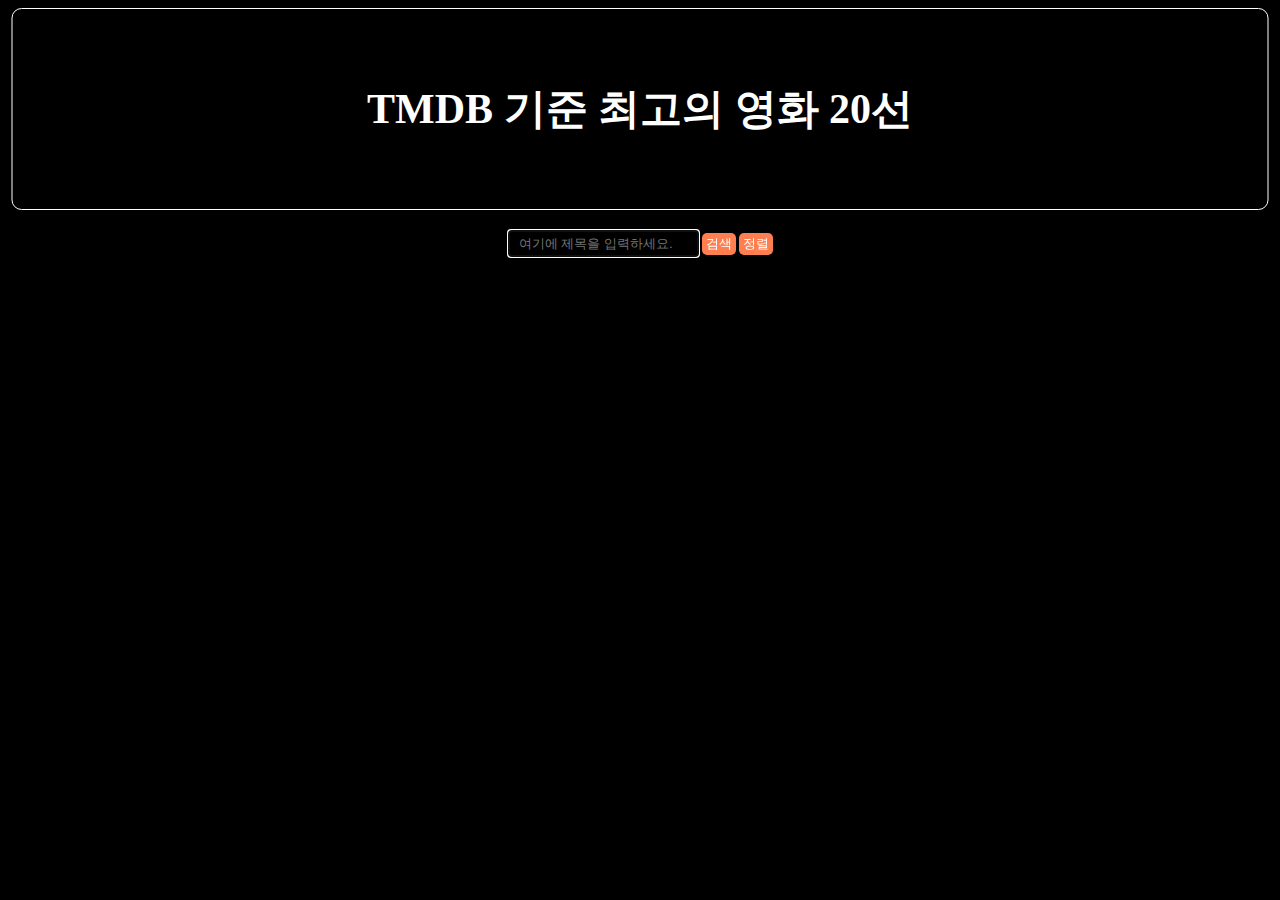
<file: index.html>
<!DOCTYPE html>
<html lang="en">
  <head>
    <meta charset="UTF-8" />
    <meta name="viewport" content="width=device-width, initial-scale=1.0" />
    <title>TMDB 기준 최고의 영화 20선</title>
    <link rel="stylesheet" href="css/mystyle.css">
    <link rel="stylesheet" media="(max-width:899px)" href="css/info-review-899.css">
    <link rel="stylesheet" media="(min-width:900px)" href="css/info-style.css">
    <link rel="stylesheet" media="(min-width:900px)" href="css/review-style.css">
    <!-- <script src="js/search-movie.js"></script> -->
    <script type="module" src="js/index.js"></script>
  </head>
  <body>
    <div class="wrapper">
        <div class="banner-container">
            <H1>TMDB 기준 최고의 영화 20선</H1>
        </div>
        <div class="search-container" id="search-container-01">

        </div>
        <div class="card-container" id="card-wrapper-01">
            
        </div>
        <div class="info-review-wrapper disabled" id="info-review-wrapper-01">

        </div>
      </div>
    </div>
    <div class="empty-space"></div>
  </body>
</html>
</file>
<file: css/mystyle.css>
:root {
    --scroll-width: 25px;
    --full-width: calc(100vw - var(--scroll-width));
    --half-width: calc(50vw - var(--scroll-width));
    scrollbar-width: thin;
}

body {
    background-color: black;
}

.banner-container {
    position:relative;
    left:50%;
    transform: translate(-50%, 0);
    width: var(--full-width);
    height: 200px;
    background-color: black;
    color:white;

    border: 1px solid white;
    border-radius: 10px;

    /* text-align: center; */
}

.banner-container > h1 {
    display: inline-block;
    position: relative;
    top: 50%;
    left: 50%;
    margin: 0;
    transform: translate(-50%, -50%);
    /* translate -50% of the h1 element */

    font-size: min(5vw, 42px);
}

.card-container {
    background-color: transparent;
    width: var(--full-width);
    height: fit-content;
    overflow-y: hidden;

    /* padding: 0px 0px 0px 20px; */
    text-align: center;
    visibility: visible;
    opacity: 100%;
    transition: all 0.5s;
}

.info-review-wrapper {
    /* display: none; */
    position:absolute;
    visibility: visible;
    opacity:100%;
    /* transition-property: display; */
    transition: all 0.5s;
}

*.disabled {
    /* display: none; */
    visibility: hidden;
    height: 0vh;
    opacity: 0%;
    /* transition-property: display; */
}

.search-container {
    margin: 20px auto auto auto;
    text-align: center;
}

.search-bar-container {
    display: inline-block;
    width: var(--full-width);
    
    /* width: fit-content; */
}

.search-container * > button {
    border: none;
    border-radius: 5px;
    color:white;
    background-color: coral;

    width: inline;
    height: fit-content;
    
    padding: 2px 4px 2px 4px;
    margin-left: 3px;
}

.search-container * > button:hover {
    background-color: orange;
    color: black;
}

.search-bar-container > input {
    background-color: black;
    /* width: 15%; */
    flex: auto;

    color:white;

    height:15px;
    
    border: 1px solid gray;
    border-radius: 3px;

    padding-left: 10px;
    padding-top: 5px;
    padding-bottom: 5px;
}

.cardholder {
    display: inline-block;
    position: relative;

    perspective: 1200px;
}

.card {
    position: relative;
    /* float: left; */
    
    width: 300px;
    height: 450px;
    
    text-align: center;

    margin: 20px 20px auto auto;

    transition: transform 0.5s;
    transform-style: preserve-3d;
}

.cardholder:hover .card {
    transform: rotateY(180deg);
}

.card-front, .card-back {
    position: absolute;
    width: 100%;
    height: 100%;
    
    border: 1px solid white;
    border-radius: 10px;

    -webkit-backface-visibility: hidden;
    backface-visibility: hidden;
}

.card-front {
    color:white;
    overflow: hidden;
}

.card-back {
    background-color: black;
    color:white;
    transform: rotateY(180deg);
}


.dropDown {
    display: inline-block;
    /*width: 200px 처럼 사용자가 직접 너비를 지정할 수도 있다.*/
}
.dropDown:hover .subMenu {
    display: block;
}
/*
.dropDown:hover {} 까지만 하면
.dropDown 자체의 디자인을 변경하게 된다.
.dropDown:hover 뒤에 무엇이든 이어지면 명령을 수행하는 역할이 된다.
즉, 자식요소를 어떻게 할지 변경하는 정의하는 의미라고 생각하면 된다.
*/

.subMenu {
    position: absolute;
    display: none; /*처음에 안보이게*/
    width: inherit;
    border: 1px solid #eee;
    box-shadow: 0 0 10px rgba(0,0,0,0.17);
    background-color: rgb(0, 0, 0);
    z-index: 10;
}

.subMenu a {
    display: block; /*a 태그는 가로배치 이므로 세로배치로 변경*/
    color:white;
    padding: 7px;
    text-align: center;
}

.subMenu a:hover {
    background: #eee;
}

.empty-space {
    height: 300px;
}
</file>
<file: css/info-review-899.css>
@import url('https://fonts.googleapis.com/css2?family=IBM+Plex+Sans+KR:wght@200;600&display=swap');

.info-container {
    display:block;
    margin-top: 15px;
}

.info-container * {
    color: white;
    scrollbar-color: white black;
    scrollbar-width: thin;
}

.info-container * > button {
    background-color: black;
    border-radius: 5px;
    border: 1px solid white;
}

/* .info-left {
    display: grid;
    grid-template-areas: 
    "a"
    "b";
} */

.info-left > button {
    /* grid-area: a; */
    /* display: inline-block; */
    width: fit-content;
    margin-top: 10px;
}

.info-left > button:hover {
    background-color: gray;
    color: black;
}

.info-left > img {
    /* grid-area: b; */
    position:absolute;
    opacity: 12%;
    z-index: -10;
    left:0%;
    /* display: block; */

    width: 100vw;
}

.info-right {
    display: block;
    width:100vw;
}

.info-right .info-rm .info-rm-overview {
    width: 95vw;
}

.info-right .info-rt * > button {
    margin-right: 5px;
}

.info-right .info-rb {
    overflow-x: scroll;
    height:fit-content;
    width:90vw;

    position: relative;
    left:46%;
    transform:translate(-50%, 0);
}

.info-rb .info-rb-grid {
    display: grid;
    grid-auto-columns: fit-content;
    grid-auto-flow: column;
}

.info-rb-grid > div {
    display: inline;
    float:left;
    width: fit-content;
    margin-right: 5px;
    /* overflow: hidden; */
}

.info-rb-grid * > img {
    border-radius: 10px;
}

/* ------------Review------------ */

.review-container {
    /* margin-top: 10px; */
    color: white;
}

.review-container * {
    scrollbar-width: thin;
    scrollbar-color: white black;
}

.review-page {
    overflow-y: scroll;
    position: relative;
    left:46%;
    transform: translate(-50%, 0);
    height: 30vh;
    width: 90vw;
}

.review-box {
    border-radius: 10px;
    border: 1px solid white;
    margin-top: 8px;
}

.review-box * {
    padding-left: 10px;
}

/* .review-box-footer {
    
} */

.review-box-footer > button {
    display: inline;
    background-color: black;
    color:white;
    padding: 1px 3px 0px 3px;
}

.review-writer > button {
    margin-left: 3px;
    border-radius: 5px;
    border: 1px solid white;
}
</file>
<file: css/info-style.css>
.info-container {
    position: relative;
    width: var(--half-width);
    left: var(--half-width);
    transform: translate(-50%, 0);
    
    padding: 10px 10px 10px 10px;
    
    display: grid;
    column-gap: 10px;
    grid-template-areas: 
    "a b"
    "a c"
    "a d"
    "a e";

}

.info-container * {
    color: white;
    margin: 0px;
    text-align: left;
}

.info-left {
    grid-area: a;
    /* background-color: blue; */
    margin-right: 20px;
}

.info-left > button {
    display:block;
    position:absolute;
    border-radius: 10px;
    border: 1px solid white;
    background-color: black;
    padding: 5px;
}

.info-left > button:hover {
    background-color: gray;
    color:black;
}

.info-left > img {
    display: block;
    position: relative;
    width:18vw;
    min-width: 250px;
    max-width: 350px;
    border-radius: 10px;
    border: 1px solid white;
    top: 50%;
    transform: translate(0, -50%);
}

.info-right * {
    scrollbar-color: white black;
    scrollbar-width: thin;
}

.info-rt {
    grid-area: b;
    /* background-color: green; */
    border-bottom: 1px solid white;
    padding: 10px;

}

.info-rt button {
    background-color: black;
    border-radius: 5px;
    border: 1px solid white;
}

.info-rm {
    grid-area: c;
    /* background-color: purple; */
    /* overflow-y: scroll; */
    height: 180px;

    padding: 10px;
}

.info-rm-overview {
    height: 70%;
    border-radius: 15px;
    border: 1px solid white;
    
    overflow-y: scroll;
    /* scrollbar-width: none; */

    padding: 20px;
}

.info-rmb {
    grid-area: d;
    /* background-color: chartreuse; */
}

.info-rmb > h2 {
    border-bottom: 1px solid white;
    margin-bottom: 10px;
    padding-left: 10px;
}

.info-container .info-right .info-rb {
    grid-area: e;
    /* background-color: orangered; */
    overflow-x: scroll;
    /* height: 254px; */
    height:fit-content;
}

.info-rb .info-rb-grid {
    width: 1em;
    display: grid;
    grid-auto-columns: min-content;
    grid-auto-flow: column;
    gap: 5px;
}

.info-rb-grid div {
    width: fit-content;
    border-radius: 10px;
    overflow: hidden;
}

.info-rb-grid * > img {
    width: clamp(100px, 10vw, 154px);
}
</file>
<file: css/review-style.css>
/* @import url('https://fonts.googleapis.com/css2?family=Jua&display=swap'); */
/* @import url('https://fonts.googleapis.com/css2?family=Dongle&family=Jua&display=swap'); */
@import url('https://fonts.googleapis.com/css2?family=IBM+Plex+Sans+KR:wght@200;600&display=swap');

.review-container {
    margin: 0;
    color: white;
}

.review-container * {
    scrollbar-width: thin;
}

.review-page {
    position:relative;
    height: 300px;
    width: 50vw;
    
    padding: 10px;
    border-radius: 10px;
    border: 1px solid white;

    /* left: 50%; */
    transform: translate(25vw, 0);
    overflow-y: scroll;
    scrollbar-color: white black;

    display: grid;
    grid-template-columns: repeat(3, 1fr);
    /* grid-template-rows: 100px; */
    gap: 5px;
    /* grid-auto-flow: column dense; */
}

.review-box {
    border-radius: 5px;
    border: 1px solid white;
    position:relative;
    /* display:grid; */
    /* grid-template-areas: 
    "a"
    "b"
    "c"; */
    /* float: left; */
    height: 150px;
    overflow: hidden;
}

.review-box * {
    padding: 0px;
    margin: 0px;
    gap:0px;
    /* width: 12vw; */
}

.review-box-header {
    /* grid-area: a; */
    height: fit-content;
    max-height: fit-content;
    width: 100%;

    font-size: max(20px, min(35px, 1.5vw));
    font-family: "IBM Plex Sans KR", sans-serif;
    font-weight: 600;
    font-style: normal;
    
    text-align: center;
    display: inline-block;
    border-bottom: 1px solid white;
}

/* .review-box-header > h2 {
    font-size: 1.75vw;
    font-style: bold;
} */

.review-box-content {
    /* grid-area: b; */
    display: block;
    position: relative;
    overflow-y: scroll;

    font-family: "IBM Plex Sans KR", sans-serif;
    font-weight: 200;
    font-style: normal;

    padding: 1vw;
    max-height: calc();
}

.review-box-footer {
    /* grid-area: c; */
    display: block;
    height: fit-content;
    position: absolute;
    background-color: rgb(20, 20, 20);
    bottom:0%;
    width: 100%;
    text-align: center;
    /* left:50%;
    transform: translate(-50%, 0); */
}

.review-box-footer > button {
    display: inline;
    background-color: black;
    color:white;
    padding: 1px 3px 0px 3px;
}

.review-writer {
    display: block;
    position: absolute;
    text-align: center;
    width:50vw;
    left:50vw;
    transform: translate(-50%, 0);
    margin-top: 10px;
}

.review-writer > button {
    margin-left: 3px;
    border-radius: 5px;
    border: 1px solid white;
}
</file>
